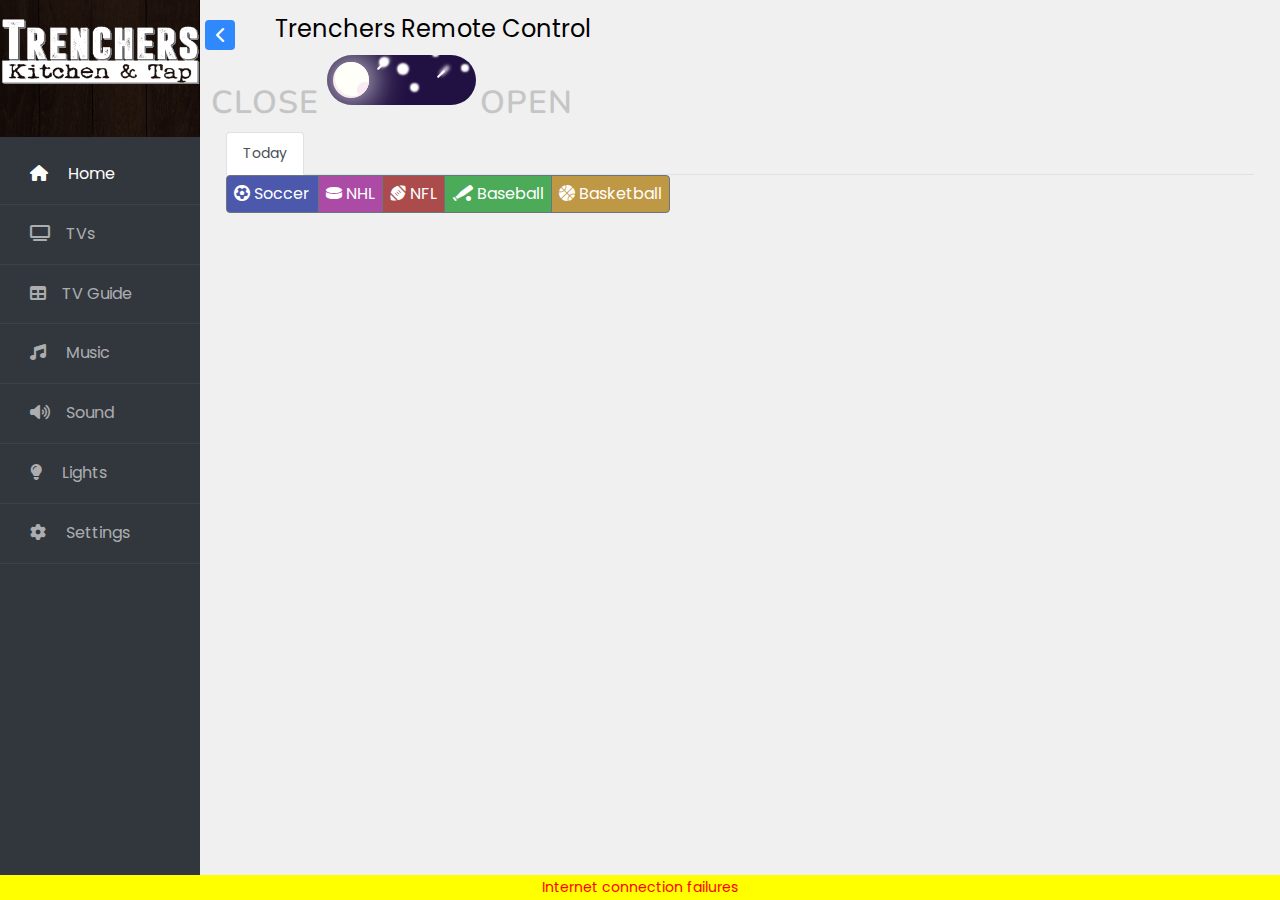
<file: index.html>
<!doctype html>
<html lang="en">
  <head>
  	<title>Trenchers Management</title>
    <meta charset="utf-8">
    <meta name="viewport" content="width=device-width, initial-scale=1, shrink-to-fit=no">
	<meta http-equiv="Cache-Control" content="no-cache, no-store, must-revalidate">
	<meta http-equiv="Pragma" content="no-cache">
	<meta http-equiv="Expires" content="0">
    <script src="js/jquery-3.6.1.min.js"></script>
<link href="/css/bootstrap-toggle.min.css" rel="stylesheet">
<script src="/js/bootstrap-toggle.min.js"></script>
	  
	<link href="https://fonts.googleapis.com/css?family=Nunito:800i&display=swap" rel="stylesheet">
	<link href="https://fonts.googleapis.com/css?family=Poppins:300,400,500,600,700,800,900" rel="stylesheet">
	<link rel="stylesheet" href="css/slider.css">
	<link rel="stylesheet" href="css/onoff.css">
	
	<!--<link rel="stylesheet" href="https://stackpath.bootstrapcdn.com/font-awesome/4.7.0/css/font-awesome.min.css">-->
	    <link href="./fontawesome/css/fontawesome.css" rel="stylesheet">
  <link href="./fontawesome/css/brands.css" rel="stylesheet">
  <link href="./fontawesome/css/solid.css" rel="stylesheet">
	<link rel="stylesheet" href="css/style.css">
	  	<link rel="stylesheet" href="css/remote.css">
  </head>
  <body>
		
		<div class="wrapper d-flex align-items-stretch">
			<nav id="sidebar">
					<button type="button" id="sidebarCollapse" class="btn btn-primary">
						<i class="fa-solid fa-chevron-left" style="color: white;"></i>
			        </button>

	    	</nav>

        <!-- Page Content  -->
			<div id="content" class="mainview">
     
			</div>
		</div>

<!--------- MODAL --->
<div class="modal fade" id="modalGuide" tabindex="-1" role="dialog" aria-labelledby="exampleModalCenterTitle" aria-hidden="true">
  <div class="modal-dialog modal-dialog-centered" role="document">
    <div class="modal-content">
      <div class="modal-header">
        <h5 class="modal-title" id="guideModalTitle"></h5>
        <button type="button" class="close" data-dismiss="modal" aria-label="Close">
          <span aria-hidden="true">&times;</span>
        </button>
      </div>
      <div class="modal-body">
       <div class="container">
         <div class="row">
           <div class="col-sm">
             <img width=100px id="guideAlbum" onerror="this.onerror=null;this.src='https://www.directv.com/img/movies.jpg';"/>
           </div>
           <div class="col-sm">
             <span id="guideStartTime"></span>
             <span id="guideDuration"></span>
             <span id="guideChannel"></span>
             <span id="guideRepeat"></span>
             <input type="hidden" id="guideChannelNum"/>
           </div>
         </div>
         <div class="row">
          <div class="input" id="tvselector" style="text-align: center;">
              <button type="button" class="tv_button btn btn-outline-primary" data-toggle="button" autocomplete="off" id="tv1">TV1<span class="chtxt" id="tv1ch"></span></button>
              <button type="button" class="tv_button btn btn-outline-primary" data-toggle="button" autocomplete="off" id="tv2">TV2<span class="chtxt" id="tv2ch"></span></button>
              <button type="button" class="tv_button btn btn-outline-primary" data-toggle="button" autocomplete="off" id="tv3">TV3<span class="chtxt" id="tv3ch"></span></button>              
              <button type="button" class="tv_button btn btn-outline-primary" data-toggle="button" autocomplete="off"  id="tv4">TV4<span class="chtxt" id="tv4ch"></span></button>              
              <button type="button" class="tv_button btn btn-outline-primary" data-toggle="button" autocomplete="off"  id="tv5">TV5<span class="chtxt" id="tv5ch"></span></button>              
              <button type="button" class="tv_button btn btn-outline-primary" data-toggle="button" autocomplete="off"  id="tv6">TV6<span class="chtxt" id="tv6ch"></span></button>              
              <button type="button" class="tv_button btn btn-outline-primary" data-toggle="button" autocomplete="off"  id="tv7">TV7<span class="chtxt" id="tv7ch"></span></button>              
              <button type="button" class="tv_button btn btn-outline-primary" data-toggle="button" autocomplete="off" id="tv8">TV8<span class="chtxt" id="tv8ch"></span></button>
              <button type="button" class="tv_button btn btn-outline-primary" data-toggle="button" autocomplete="off" id="tv9">TV9<span class="chtxt" id="tv9ch"></span></button>
              <button type="button" class="tv_button btn btn-outline-primary" data-toggle="button" autocomplete="off" id="tv10">TV10<span class="chtxt" id="tv10ch"></span></button>
              <button type="button" class="tv_button btn btn-outline-primary" data-toggle="button" autocomplete="off"  id="tv12">TV12<span class="chtxt" id="tv12ch"></span></button>
			  <button type="button" class="tv_button btn btn-outline-primary" data-toggle="button" autocomplete="off"  id="tv13">TV13<span class="chtxt" id="tv13ch"></span></button>

            </div>
         </div>
       </div>
      </div>
      <div class="modal-footer">
        <button type="button" class="btn btn-secondary" data-dismiss="modal">Close</button>
        <button type="button" class="btn btn-primary" id="tuneGuide">Tune Now</button>
      </div>
    </div>
  </div>
</div>
  



	  





	  
	<div class="internetFailures" id="internetFailures">Internet connection failures</div>
    <script src="js/popper.js"></script>
    <script src="js/bootstrap.min.js"></script>
	<script type="text/javascript" src="js/underscore-1.2.2.js"></script>
	  <script type="text/javascript" src="js/dtv.remote.api.js"></script>
	  <script type="text/javascript" src="js/dtv.remote.api.example.js"></script>
	  <script type="text/javascript" src="js/slider.js"></script>
  </body>
</html>
</file>
<file: css/slider.css>
/*! =======================================================
                      VERSION  11.0.2              
========================================================= */
/*! =========================================================
 * bootstrap-slider.js
 *
 * Maintainers:
 *		Kyle Kemp
 *			- Twitter: @seiyria
 *			- Github:  seiyria
 *		Rohit Kalkur
 *			- Twitter: @Rovolutionary
 *			- Github:  rovolution
 *
 * =========================================================
 *
 * bootstrap-slider is released under the MIT License
 * Copyright (c) 2019 Kyle Kemp, Rohit Kalkur, and contributors
 * 
 * Permission is hereby granted, free of charge, to any person
 * obtaining a copy of this software and associated documentation
 * files (the "Software"), to deal in the Software without
 * restriction, including without limitation the rights to use,
 * copy, modify, merge, publish, distribute, sublicense, and/or sell
 * copies of the Software, and to permit persons to whom the
 * Software is furnished to do so, subject to the following
 * conditions:
 * 
 * The above copyright notice and this permission notice shall be
 * included in all copies or substantial portions of the Software.
 * 
 * THE SOFTWARE IS PROVIDED "AS IS", WITHOUT WARRANTY OF ANY KIND,
 * EXPRESS OR IMPLIED, INCLUDING BUT NOT LIMITED TO THE WARRANTIES
 * OF MERCHANTABILITY, FITNESS FOR A PARTICULAR PURPOSE AND
 * NONINFRINGEMENT. IN NO EVENT SHALL THE AUTHORS OR COPYRIGHT
 * HOLDERS BE LIABLE FOR ANY CLAIM, DAMAGES OR OTHER LIABILITY,
 * WHETHER IN AN ACTION OF CONTRACT, TORT OR OTHERWISE, ARISING
 * FROM, OUT OF OR IN CONNECTION WITH THE SOFTWARE OR THE USE OR
 * OTHER DEALINGS IN THE SOFTWARE.
 *
 * ========================================================= */.slider{display:inline-block;vertical-align:middle;position:relative}.slider.slider-horizontal{width:210px;height:20px}.slider.slider-horizontal .slider-track{height:10px;width:100%;margin-top:-5px;top:50%;left:0}.slider.slider-horizontal .slider-selection,.slider.slider-horizontal .slider-track-low,.slider.slider-horizontal .slider-track-high{height:100%;top:0;bottom:0}.slider.slider-horizontal .slider-tick,.slider.slider-horizontal .slider-handle{margin-left:-10px}.slider.slider-horizontal .slider-tick.triangle,.slider.slider-horizontal .slider-handle.triangle{position:relative;top:50%;transform:translateY(-50%);border-width:0 10px 10px 10px;width:0;height:0;border-bottom-color:#036fa5;margin-top:0}.slider.slider-horizontal .slider-tick-container{white-space:nowrap;position:absolute;top:0;left:0;width:100%}.slider.slider-horizontal .slider-tick-label-container{white-space:nowrap;margin-top:20px}.slider.slider-horizontal .slider-tick-label-container .slider-tick-label{display:inline-block;text-align:center}.slider.slider-horizontal.slider-rtl .slider-track{left:initial;right:0}.slider.slider-horizontal.slider-rtl .slider-tick,.slider.slider-horizontal.slider-rtl .slider-handle{margin-left:initial;margin-right:-10px}.slider.slider-horizontal.slider-rtl .slider-tick-container{left:initial;right:0}.slider.slider-vertical{height:210px;width:20px}.slider.slider-vertical .slider-track{width:10px;height:100%;left:25%;top:0}.slider.slider-vertical .slider-selection{width:100%;left:0;top:0;bottom:0}.slider.slider-vertical .slider-track-low,.slider.slider-vertical .slider-track-high{width:100%;left:0;right:0}.slider.slider-vertical .slider-tick,.slider.slider-vertical .slider-handle{margin-top:-10px}.slider.slider-vertical .slider-tick.triangle,.slider.slider-vertical .slider-handle.triangle{border-width:10px 0 10px 10px;width:1px;height:1px;border-left-color:#036fa5;margin-left:0}.slider.slider-vertical .slider-tick-label-container{white-space:nowrap}.slider.slider-vertical .slider-tick-label-container .slider-tick-label{padding-left:4px}.slider.slider-vertical.slider-rtl .slider-track{left:initial;right:25%}.slider.slider-vertical.slider-rtl .slider-selection{left:initial;right:0}.slider.slider-vertical.slider-rtl .slider-tick.triangle,.slider.slider-vertical.slider-rtl .slider-handle.triangle{border-width:10px 10px 10px 0}.slider.slider-vertical.slider-rtl .slider-tick-label-container .slider-tick-label{padding-left:initial;padding-right:4px}.slider.slider-disabled .slider-handle{background-color:#cfcfcf;background-image:-moz-linear-gradient(top, #DFDFDF, #BEBEBE);background-image:-webkit-gradient(linear, 0 0, 0 100%, from(#DFDFDF), to(#BEBEBE));background-image:-webkit-linear-gradient(top, #DFDFDF, #BEBEBE);background-image:-o-linear-gradient(top, #DFDFDF, #BEBEBE);background-image:linear-gradient(to bottom, #DFDFDF, #BEBEBE);background-repeat:repeat-x;filter:progid:DXImageTransform.Microsoft.gradient(startColorstr='#DFDFDF', endColorstr='#BEBEBE',GradientType=0)}.slider.slider-disabled .slider-track{background-color:#e7e7e7;background-image:-moz-linear-gradient(top, #E5E5E5, #E9E9E9);background-image:-webkit-gradient(linear, 0 0, 0 100%, from(#E5E5E5), to(#E9E9E9));background-image:-webkit-linear-gradient(top, #E5E5E5, #E9E9E9);background-image:-o-linear-gradient(top, #E5E5E5, #E9E9E9);background-image:linear-gradient(to bottom, #E5E5E5, #E9E9E9);background-repeat:repeat-x;filter:progid:DXImageTransform.Microsoft.gradient(startColorstr='#E5E5E5', endColorstr='#E9E9E9',GradientType=0);cursor:not-allowed}.slider input{display:none}.slider .tooltip-inner{white-space:nowrap;max-width:none}.slider .bs-tooltip-top .tooltip-inner,.slider .bs-tooltip-bottom .tooltip-inner{position:relative;left:-50%}.slider.bs-tooltip-left .tooltip-inner,.slider.bs-tooltip-right .tooltip-inner{position:relative;top:-100%}.slider .tooltip{pointer-events:none}.slider .tooltip.bs-tooltip-top .arrow,.slider .tooltip.bs-tooltip-bottom .arrow{left:-.4rem}.slider .tooltip.bs-tooltip-top{margin-top:-44px}.slider .tooltip.bs-tooltip-bottom{margin-top:2px}.slider .tooltip.bs-tooltip-left,.slider .tooltip.bs-tooltip-right{margin-top:-14px}.slider .tooltip.bs-tooltip-left .arrow,.slider .tooltip.bs-tooltip-right .arrow{top:8px}.slider .hide{display:none}.slider-track{background-color:#f7f7f7;background-image:-moz-linear-gradient(top, #f5f5f5, #F9F9F9);background-image:-webkit-gradient(linear, 0 0, 0 100%, from(#f5f5f5), to(#F9F9F9));background-image:-webkit-linear-gradient(top, #f5f5f5, #F9F9F9);background-image:-o-linear-gradient(top, #f5f5f5, #F9F9F9);background-image:linear-gradient(to bottom, #f5f5f5, #F9F9F9);background-repeat:repeat-x;filter:progid:DXImageTransform.Microsoft.gradient(startColorstr='#f5f5f5', endColorstr='#F9F9F9',GradientType=0);-webkit-box-shadow:inset 0 1px 2px rgba(0,0,0,0.1);-moz-box-shadow:inset 0 1px 2px rgba(0,0,0,0.1);box-shadow:inset 0 1px 2px rgba(0,0,0,0.1);-webkit-border-radius:4px;-moz-border-radius:4px;border-radius:4px;position:absolute;cursor:pointer}.slider-selection{background-color:#f7f7f7;background-image:-moz-linear-gradient(top, #F9F9F9, #f5f5f5);background-image:-webkit-gradient(linear, 0 0, 0 100%, from(#F9F9F9), to(#f5f5f5));background-image:-webkit-linear-gradient(top, #F9F9F9, #f5f5f5);background-image:-o-linear-gradient(top, #F9F9F9, #f5f5f5);background-image:linear-gradient(to bottom, #F9F9F9, #f5f5f5);background-repeat:repeat-x;filter:progid:DXImageTransform.Microsoft.gradient(startColorstr='#F9F9F9', endColorstr='#f5f5f5',GradientType=0);-webkit-box-shadow:inset 0 -1px 0 rgba(0,0,0,0.15);-moz-box-shadow:inset 0 -1px 0 rgba(0,0,0,0.15);box-shadow:inset 0 -1px 0 rgba(0,0,0,0.15);-webkit-box-sizing:border-box;-moz-box-sizing:border-box;box-sizing:border-box;-webkit-border-radius:4px;-moz-border-radius:4px;border-radius:4px;position:absolute}.slider-selection.tick-slider-selection{background-color:#46c1fe;background-image:-moz-linear-gradient(top, #52c5ff, #3abcfd);background-image:-webkit-gradient(linear, 0 0, 0 100%, from(#52c5ff), to(#3abcfd));background-image:-webkit-linear-gradient(top, #52c5ff, #3abcfd);background-image:-o-linear-gradient(top, #52c5ff, #3abcfd);background-image:linear-gradient(to bottom, #52c5ff, #3abcfd);background-repeat:repeat-x;filter:progid:DXImageTransform.Microsoft.gradient(startColorstr='#52c5ff', endColorstr='#3abcfd',GradientType=0)}.slider-track-low,.slider-track-high{-webkit-box-sizing:border-box;-moz-box-sizing:border-box;box-sizing:border-box;-webkit-border-radius:4px;-moz-border-radius:4px;border-radius:4px;position:absolute;background:transparent}.slider-handle{background-color:#0478b2;background-image:-moz-linear-gradient(top, #0480BE, #036fa5);background-image:-webkit-gradient(linear, 0 0, 0 100%, from(#0480BE), to(#036fa5));background-image:-webkit-linear-gradient(top, #0480BE, #036fa5);background-image:-o-linear-gradient(top, #0480BE, #036fa5);background-image:linear-gradient(to bottom, #0480BE, #036fa5);background-repeat:repeat-x;filter:progid:DXImageTransform.Microsoft.gradient(startColorstr='#0480BE', endColorstr='#036fa5',GradientType=0);-webkit-box-shadow:inset 0 1px 0 rgba(255,255,255,0.2),0 1px 2px rgba(0,0,0,0.05);-moz-box-shadow:inset 0 1px 0 rgba(255,255,255,0.2),0 1px 2px rgba(0,0,0,0.05);box-shadow:inset 0 1px 0 rgba(255,255,255,0.2),0 1px 2px rgba(0,0,0,0.05);position:absolute;top:0;width:20px;height:20px;background-color:#0480BE;border:0px solid transparent}.slider-handle:hover{cursor:pointer}.slider-handle.round{-webkit-border-radius:20px;-moz-border-radius:20px;border-radius:20px}.slider-handle.triangle{background:transparent none}.slider-handle.custom{background:transparent none}.slider-handle.custom::before{line-height:20px;font-size:20px;content:'\2605';color:#726204}.slider-tick{background-color:#f7f7f7;background-image:-moz-linear-gradient(top, #f5f5f5, #F9F9F9);background-image:-webkit-gradient(linear, 0 0, 0 100%, from(#f5f5f5), to(#F9F9F9));background-image:-webkit-linear-gradient(top, #f5f5f5, #F9F9F9);background-image:-o-linear-gradient(top, #f5f5f5, #F9F9F9);background-image:linear-gradient(to bottom, #f5f5f5, #F9F9F9);background-repeat:repeat-x;filter:progid:DXImageTransform.Microsoft.gradient(startColorstr='#f5f5f5', endColorstr='#F9F9F9',GradientType=0);-webkit-box-shadow:inset 0 -1px 0 rgba(0,0,0,0.15);-moz-box-shadow:inset 0 -1px 0 rgba(0,0,0,0.15);box-shadow:inset 0 -1px 0 rgba(0,0,0,0.15);-webkit-box-sizing:border-box;-moz-box-sizing:border-box;box-sizing:border-box;position:absolute;cursor:pointer;width:20px;height:20px;filter:none;opacity:0.8;border:0px solid transparent}.slider-tick.round{border-radius:50%}.slider-tick.triangle{background:transparent none}.slider-tick.custom{background:transparent none}.slider-tick.custom::before{line-height:20px;font-size:20px;content:'\2605';color:#726204}.slider-tick.in-selection{background-color:#46c1fe;background-image:-moz-linear-gradient(top, #52c5ff, #3abcfd);background-image:-webkit-gradient(linear, 0 0, 0 100%, from(#52c5ff), to(#3abcfd));background-image:-webkit-linear-gradient(top, #52c5ff, #3abcfd);background-image:-o-linear-gradient(top, #52c5ff, #3abcfd);background-image:linear-gradient(to bottom, #52c5ff, #3abcfd);background-repeat:repeat-x;filter:progid:DXImageTransform.Microsoft.gradient(startColorstr='#52c5ff', endColorstr='#3abcfd',GradientType=0);opacity:1}

/*# sourceMappingURL=bootstrap-slider.min.css.map */
</file>
<file: css/onoff.css>
@import url('https://fonts.googleapis.com/css?family=Nunito:800i&display=swap');



.wrapper_onoff {
      /* box-sizing: inherit; */
      /* position: relative; */
      font-family: 'Nunito', sans-serif;
      /* top: 50%; */
      /* left: 50%; */
      display: block;
      /* transform: translate(-50%, -50%); */
}

#hide-checkbox {
  opacity: 0;
  height: 0;
  width: 0;
}

.toggle_onoff {
  position: relative;
  cursor: pointer;
  display: inline-block;
  width: 149px;
  height: 50px;
  background: #211042;
  border-radius: 50px;
  transition: 500ms;
  overflow: hidden;
}

.toggle-button_onoff {
  position: absolute;
  display: inline-block;
  top: 7px;
  left: 6px;
  width: 36px;
  height: 36px;
  border-radius: 50%;
  background: #FAEAF1;
  overflow: hidden;
  box-shadow: 0 0 35px 4px rgba(255, 255, 255);
  transition: all 500ms ease-out;
}

.crater {
  position: absolute;
  display: inline-block;
  background: #FAEAF1;
  border-radius: 50%;
  transition: 500ms;
}

.crater-1 {
  background: #FFFFF9;
  width: 36px;
  height: 36px;
  left: 2px;
  bottom: 2px;
}

.crater-2 {
  width: 20px;
  height: 20px;
  top: 0px;
  left: 44px;
}

.crater-3 {
  width: 16px;
  height: 16px;
  top: 20px;
  right: -4px;
}

.crater-4 {
  width: 10px;
  height: 10px;
  top: 24px;
  left: 30px;
}

.crater-5 {
  width: 15px;
  height: 15px;
  top: 40px;
  left: 48px;
}

.crater-6 {
  width: 10px;
  height: 10px;
  top: 48px;
  left: 20px;
}

.crater-7 {
  width: 12px;
  height: 12px;
  bottom: 5px;
  left: 35px;
}

.star {
  position: absolute;
  display: inline-block;
  border-radius: 50%;
  background: #FFF;
  box-shadow: 1px 0 2px 2px rgba(255, 255, 255);
}

.star-1 {
  width: 6px;
  height: 6px;
  right: 90px;
  bottom: 40px;
}

.star-2 {
  width: 8px;
  height: 8px;
  right: 70px;
  top: 10px;
}

.star-3 {
  width: 5px;
  height: 5px;
  right: 60px;
  bottom: 15px;
}

.star-4 {
  width: 3px;
  height: 3px;
  right: 40px;
  bottom: 50px;
}

.star-5 {
  width: 4px;
  height: 4px;
  right: 10px;
  bottom: 35px;
}

.star-6, .star-7, .star-8 {
  width: 10px;
  height: 2px;
  border-radius: 2px;
  transform: rotate(-45deg);
  box-shadow: 5px 0px 4px 1px #FFF;
  animation-name: travel;
  animation-duration: 1.5s;
  animation-timing-function: ease-out;
  animation-iteration-count: infinite;
}

.star-6 {
  right: 30px;
  bottom: 30px;
  animation-delay: -2s;
}

.star-7 {
  right: 50px;
  bottom: 60px;
}

.star-8 {
  right: 90px;
  top: 10px;
  animation-delay: -4s;
}

@keyframes travel {
  0% {
    transform: rotate(-45deg) translateX(70px);
  }

  50% {
    transform: rotate(-45deg) translateX(-20px);
    box-shadow: 5px 0px 6px 1px #FFF;
  }

  100% {
    transform: rotate(-45deg) translateX(-30px);
    width: 2px;
    height: 2px;
    opacity: 0;
    box-shadow: none;
  }
}

#hide-checkbox:checked + .toggle_onoff {
  background: #24D7F7;
}

#hide-checkbox:checked + .toggle_onoff .toggle-button_onoff {
  background: #F7FFFF;
  transform: translateX(102px);
  box-shadow: 0 0 35px 5px rgba(255, 255, 255);
}

#hide-checkbox:checked + .toggle_onoff .toggle-button_onoff .crater {
  transform: rotate(-45deg) translateX(70px);
}

#hide-checkbox:checked + .toggle_onoff .star {
  animation: move 2s infinite;
  transform: none;
  box-shadow: none;
}

#hide-checkbox:checked + .toggle_onoff .star-1 {
  width: 40px;
  height: 10px;
  border-radius: 10px;
  background: #FFF;
  left: 20px;
  top: 25px;
  box-shadow: none;
}

#hide-checkbox:checked + .toggle_onoff .star-2 {
  width: 12px;
  height: 12px;
  background: #FFF;
  left: 26px;
  top: 23px;
  box-shadow: -1px 0 2px 0 rgba(0, 0 , 0, 0.1);
}

#hide-checkbox:checked + .toggle_onoff .star-3 {
  width: 16px;
  height: 16px;
  background: #FFF;
  left: 35px;
  top: 19px;
  box-shadow: -1px 0 2px 0 rgba(0, 0 , 0, 0.1);
}

#hide-checkbox:checked + .toggle_onoff .star-4 {
  width: 14px;
  height: 14px;
  background: #FFF;
  left: 46px;
  top: 21px;
  box-shadow: -1px 0 2px 0 rgba(0, 0 , 0, 0.1);
}

#hide-checkbox:checked + .toggle_onoff .star-5 {
  width: 60px;
  height: 15px;
  border-radius: 15px;
  background: #FFF;
  left: 30px;
  bottom: 20px;
  box-shadow: none;
}

#hide-checkbox:checked + .toggle_onoff .star-6 {
  width: 18px;
  height: 18px;
  background: #FFF;
  border-radius: 50%;
  left: 38px;
  bottom: 20px;
  box-shadow: -1px 0 2px 0 rgba(0, 0 , 0, 0.1);
}

#hide-checkbox:checked + .toggle_onoff .star-7 {
  width: 24px;
  height: 24px;
  background: #FFF;
  border-radius: 50%;
  left: 52px;
  bottom: 20px;
  box-shadow: -1px 0 2px 0 rgba(0, 0 , 0, 0.1);
}

#hide-checkbox:checked + .toggle_onoff .star-8 {
  width: 21px;
  height: 21px;
  background: #FFF;
  border-radius: 50%;
  left: 70px;
  top: 59px;
  box-shadow: -1px 0 2px 0 rgba(0, 0 , 0, 0.1);
}

@keyframes move {
  0% {
    transform: none;
  }
  
  25% {
    transform: translateX(2px);
  }
  
  100% {
    transform: translateX(-2px);
  }
}

.p_onoff {
  text-align: center;
  letter-spacing: 15px;
  background: #34495e;
  color: #FFF;
}

.p_onoff.morning {
  background: #299e15;
}
.onoff{
  font-size: 2rem;
  font-weight: 600;
  text-transform: uppercase;
  letter-spacing: 1px;
  transition: opacity 0.25s;
  color: #c5c5c5;
  left: -5rem;
}
.onoff_selected{
  color: #454343;
}
</file>
<file: css/remote.css>
.channelNumbersDiv{
    width:100%;
    height:100%;
    background: #000000b5;
    position: absolute;
    display: none;
    font-size: 70px;
    color: white;
    text-align: center;
}
.num{
    
}
.chtxt{
    font-size: xx-small;
    display:block;
}
.mixer th{
    width:100px;
}
.volumeSlider {
	width: 200px;
	display: inline;
}

.menu{
    
}
.tv_button{
    width: 50px;
    padding: 0.275rem
rem
 0.65rem important!;
}
.channels_row{
    padding: 0px 0px 0px 0px;
}
.channel{
    width: 80px;
    border: 1px;
}
.horizontal-scrollable > .row {
    overflow-x: auto;
    white-space: nowrap;
    background-color: #c2dcfa;
}
  
.horizontal-scrollable > .row > .col-xs-4 {
    display: inline-block;
    float: none;
}
/* Decorations */
  
.col-xs-4 {
    color: white;
    font-size: 24px;
    /* padding-bottom: 20px; */
    /* padding-top: 18px; */
}
.tvError{
    background-color:red;
}
.remoteButton{
    /* display: inline-block; */
    padding: 4px 10px 4px;
    font-size: 13px;
    line-height: 50px;
    color: #333333;
    text-align: center;
    text-shadow: 0 1px 1px rgb(255 255 255 / 75%);
    background-color: #fafafa;
    background-image: -webkit-gradient(linear, 0 0, 0 100%, from(#ffffff), color-stop(25%, #ffffff), to(#e6e6e6));
    background-image: -webkit-linear-gradient(#ffffff, #ffffff 25%, #e6e6e6);
    background-image: -moz-linear-gradient(top, #ffffff, #ffffff 25%, #e6e6e6);
    background-image: -ms-linear-gradient(#ffffff, #ffffff 25%, #e6e6e6);
    background-image: -o-linear-gradient(#ffffff, #ffffff 25%, #e6e6e6);
    background-image: linear-gradient(#ffffff, #ffffff 25%, #e6e6e6);
    background-repeat: no-repeat;
    filter: progid:DXImageTransform.Microsoft.gradient(startColorstr='#ffffff', endColorstr='#e6e6e6', GradientType=0);
    border: 1px solid #ccc;
    border-bottom-color: #bbb;
    -webkit-border-radius: 4px;
    -moz-border-radius: 4px;
    border-radius: 10px;
    -webkit-box-shadow: inset 0 1px 0 rgb(255 255 255 / 20%), 0 1px 2px rgb(0 0 0 / 5%);
    -moz-box-shadow: inset 0 1px 0 rgba(255, 255, 255, 0.2), 0 1px 2px rgba(0, 0, 0, 0.05);
    box-shadow: inset 0 1px 0 rgb(255 255 255 / 20%), 0 1px 2px rgb(0 0 0 / 5%);
    cursor: pointer;
    *
    margin-left: .3em;
    }

.nonum{
    height: 30px;
    line-height: 20px;
    border-radius: 10px;
}
.btnJoy{

}
.volumeButton{
    /* display: inline-block; */
    padding: 4px 10px 4px;
    font-size: 30px;
    line-height: 50px;
    color: #333333;
    text-align: center;
    text-shadow: 0 1px 1px rgb(255 255 255 / 75%);
    background-color: #fafafa;
    background-image: -webkit-gradient(linear, 0 0, 0 100%, from(#ffffff), color-stop(25%, #ffffff), to(#e6e6e6));
    background-image: -webkit-linear-gradient(#ffffff, #ffffff 25%, #e6e6e6);
    background-image: -moz-linear-gradient(top, #ffffff, #ffffff 25%, #e6e6e6);
    background-image: -ms-linear-gradient(#ffffff, #ffffff 25%, #e6e6e6);
    background-image: -o-linear-gradient(#ffffff, #ffffff 25%, #e6e6e6);
    background-image: linear-gradient(#ffffff, #ffffff 25%, #e6e6e6);
    background-repeat: no-repeat;
    filter: progid:DXImageTransform.Microsoft.gradient(startColorstr='#ffffff', endColorstr='#e6e6e6', GradientType=0);
    border: 1px solid #ccc;
    border-bottom-color: #bbb;
    -webkit-border-radius: 4px;
    -moz-border-radius: 4px;
    border-radius: 10px;
    -webkit-box-shadow: inset 0 1px 0 rgb(255 255 255 / 20%), 0 1px 2px rgb(0 0 0 / 5%);
    -moz-box-shadow: inset 0 1px 0 rgba(255, 255, 255, 0.2), 0 1px 2px rgba(0, 0, 0, 0.05);
    box-shadow: inset 0 1px 0 rgb(255 255 255 / 20%), 0 1px 2px rgb(0 0 0 / 5%);
    cursor: pointer;
    *
    margin-left: .3em;
    }
</file>
<file: fontawesome/css/brands.css>
/*!
 * Font Awesome Free 6.2.0 by @fontawesome - https://fontawesome.com
 * License - https://fontawesome.com/license/free (Icons: CC BY 4.0, Fonts: SIL OFL 1.1, Code: MIT License)
 * Copyright 2022 Fonticons, Inc.
 */
:root, :host {
  --fa-style-family-brands: 'Font Awesome 6 Brands';
  --fa-font-brands: normal 400 1em/1 'Font Awesome 6 Brands'; }

@font-face {
  font-family: 'Font Awesome 6 Brands';
  font-style: normal;
  font-weight: 400;
  font-display: block;
  src: url("../webfonts/fa-brands-400.woff2") format("woff2"), url("../webfonts/fa-brands-400.ttf") format("truetype"); }

.fab,
.fa-brands {
  font-weight: 400; }

.fa-monero:before {
  content: "\f3d0"; }

.fa-hooli:before {
  content: "\f427"; }

.fa-yelp:before {
  content: "\f1e9"; }

.fa-cc-visa:before {
  content: "\f1f0"; }

.fa-lastfm:before {
  content: "\f202"; }

.fa-shopware:before {
  content: "\f5b5"; }

.fa-creative-commons-nc:before {
  content: "\f4e8"; }

.fa-aws:before {
  content: "\f375"; }

.fa-redhat:before {
  content: "\f7bc"; }

.fa-yoast:before {
  content: "\f2b1"; }

.fa-cloudflare:before {
  content: "\e07d"; }

.fa-ups:before {
  content: "\f7e0"; }

.fa-wpexplorer:before {
  content: "\f2de"; }

.fa-dyalog:before {
  content: "\f399"; }

.fa-bity:before {
  content: "\f37a"; }

.fa-stackpath:before {
  content: "\f842"; }

.fa-buysellads:before {
  content: "\f20d"; }

.fa-first-order:before {
  content: "\f2b0"; }

.fa-modx:before {
  content: "\f285"; }

.fa-guilded:before {
  content: "\e07e"; }

.fa-vnv:before {
  content: "\f40b"; }

.fa-square-js:before {
  content: "\f3b9"; }

.fa-js-square:before {
  content: "\f3b9"; }

.fa-microsoft:before {
  content: "\f3ca"; }

.fa-qq:before {
  content: "\f1d6"; }

.fa-orcid:before {
  content: "\f8d2"; }

.fa-java:before {
  content: "\f4e4"; }

.fa-invision:before {
  content: "\f7b0"; }

.fa-creative-commons-pd-alt:before {
  content: "\f4ed"; }

.fa-centercode:before {
  content: "\f380"; }

.fa-glide-g:before {
  content: "\f2a6"; }

.fa-drupal:before {
  content: "\f1a9"; }

.fa-hire-a-helper:before {
  content: "\f3b0"; }

.fa-creative-commons-by:before {
  content: "\f4e7"; }

.fa-unity:before {
  content: "\e049"; }

.fa-whmcs:before {
  content: "\f40d"; }

.fa-rocketchat:before {
  content: "\f3e8"; }

.fa-vk:before {
  content: "\f189"; }

.fa-untappd:before {
  content: "\f405"; }

.fa-mailchimp:before {
  content: "\f59e"; }

.fa-css3-alt:before {
  content: "\f38b"; }

.fa-square-reddit:before {
  content: "\f1a2"; }

.fa-reddit-square:before {
  content: "\f1a2"; }

.fa-vimeo-v:before {
  content: "\f27d"; }

.fa-contao:before {
  content: "\f26d"; }

.fa-square-font-awesome:before {
  content: "\e5ad"; }

.fa-deskpro:before {
  content: "\f38f"; }

.fa-sistrix:before {
  content: "\f3ee"; }

.fa-square-instagram:before {
  content: "\e055"; }

.fa-instagram-square:before {
  content: "\e055"; }

.fa-battle-net:before {
  content: "\f835"; }

.fa-the-red-yeti:before {
  content: "\f69d"; }

.fa-square-hacker-news:before {
  content: "\f3af"; }

.fa-hacker-news-square:before {
  content: "\f3af"; }

.fa-edge:before {
  content: "\f282"; }

.fa-napster:before {
  content: "\f3d2"; }

.fa-square-snapchat:before {
  content: "\f2ad"; }

.fa-snapchat-square:before {
  content: "\f2ad"; }

.fa-google-plus-g:before {
  content: "\f0d5"; }

.fa-artstation:before {
  content: "\f77a"; }

.fa-markdown:before {
  content: "\f60f"; }

.fa-sourcetree:before {
  content: "\f7d3"; }

.fa-google-plus:before {
  content: "\f2b3"; }

.fa-diaspora:before {
  content: "\f791"; }

.fa-foursquare:before {
  content: "\f180"; }

.fa-stack-overflow:before {
  content: "\f16c"; }

.fa-github-alt:before {
  content: "\f113"; }

.fa-phoenix-squadron:before {
  content: "\f511"; }

.fa-pagelines:before {
  content: "\f18c"; }

.fa-algolia:before {
  content: "\f36c"; }

.fa-red-river:before {
  content: "\f3e3"; }

.fa-creative-commons-sa:before {
  content: "\f4ef"; }

.fa-safari:before {
  content: "\f267"; }

.fa-google:before {
  content: "\f1a0"; }

.fa-square-font-awesome-stroke:before {
  content: "\f35c"; }

.fa-font-awesome-alt:before {
  content: "\f35c"; }

.fa-atlassian:before {
  content: "\f77b"; }

.fa-linkedin-in:before {
  content: "\f0e1"; }

.fa-digital-ocean:before {
  content: "\f391"; }

.fa-nimblr:before {
  content: "\f5a8"; }

.fa-chromecast:before {
  content: "\f838"; }

.fa-evernote:before {
  content: "\f839"; }

.fa-hacker-news:before {
  content: "\f1d4"; }

.fa-creative-commons-sampling:before {
  content: "\f4f0"; }

.fa-adversal:before {
  content: "\f36a"; }

.fa-creative-commons:before {
  content: "\f25e"; }

.fa-watchman-monitoring:before {
  content: "\e087"; }

.fa-fonticons:before {
  content: "\f280"; }

.fa-weixin:before {
  content: "\f1d7"; }

.fa-shirtsinbulk:before {
  content: "\f214"; }

.fa-codepen:before {
  content: "\f1cb"; }

.fa-git-alt:before {
  content: "\f841"; }

.fa-lyft:before {
  content: "\f3c3"; }

.fa-rev:before {
  content: "\f5b2"; }

.fa-windows:before {
  content: "\f17a"; }

.fa-wizards-of-the-coast:before {
  content: "\f730"; }

.fa-square-viadeo:before {
  content: "\f2aa"; }

.fa-viadeo-square:before {
  content: "\f2aa"; }

.fa-meetup:before {
  content: "\f2e0"; }

.fa-centos:before {
  content: "\f789"; }

.fa-adn:before {
  content: "\f170"; }

.fa-cloudsmith:before {
  content: "\f384"; }

.fa-pied-piper-alt:before {
  content: "\f1a8"; }

.fa-square-dribbble:before {
  content: "\f397"; }

.fa-dribbble-square:before {
  content: "\f397"; }

.fa-codiepie:before {
  content: "\f284"; }

.fa-node:before {
  content: "\f419"; }

.fa-mix:before {
  content: "\f3cb"; }

.fa-steam:before {
  content: "\f1b6"; }

.fa-cc-apple-pay:before {
  content: "\f416"; }

.fa-scribd:before {
  content: "\f28a"; }

.fa-openid:before {
  content: "\f19b"; }

.fa-instalod:before {
  content: "\e081"; }

.fa-expeditedssl:before {
  content: "\f23e"; }

.fa-sellcast:before {
  content: "\f2da"; }

.fa-square-twitter:before {
  content: "\f081"; }

.fa-twitter-square:before {
  content: "\f081"; }

.fa-r-project:before {
  content: "\f4f7"; }

.fa-delicious:before {
  content: "\f1a5"; }

.fa-freebsd:before {
  content: "\f3a4"; }

.fa-vuejs:before {
  content: "\f41f"; }

.fa-accusoft:before {
  content: "\f369"; }

.fa-ioxhost:before {
  content: "\f208"; }

.fa-fonticons-fi:before {
  content: "\f3a2"; }

.fa-app-store:before {
  content: "\f36f"; }

.fa-cc-mastercard:before {
  content: "\f1f1"; }

.fa-itunes-note:before {
  content: "\f3b5"; }

.fa-golang:before {
  content: "\e40f"; }

.fa-kickstarter:before {
  content: "\f3bb"; }

.fa-grav:before {
  content: "\f2d6"; }

.fa-weibo:before {
  content: "\f18a"; }

.fa-uncharted:before {
  content: "\e084"; }

.fa-firstdraft:before {
  content: "\f3a1"; }

.fa-square-youtube:before {
  content: "\f431"; }

.fa-youtube-square:before {
  content: "\f431"; }

.fa-wikipedia-w:before {
  content: "\f266"; }

.fa-wpressr:before {
  content: "\f3e4"; }

.fa-rendact:before {
  content: "\f3e4"; }

.fa-angellist:before {
  content: "\f209"; }

.fa-galactic-republic:before {
  content: "\f50c"; }

.fa-nfc-directional:before {
  content: "\e530"; }

.fa-skype:before {
  content: "\f17e"; }

.fa-joget:before {
  content: "\f3b7"; }

.fa-fedora:before {
  content: "\f798"; }

.fa-stripe-s:before {
  content: "\f42a"; }

.fa-meta:before {
  content: "\e49b"; }

.fa-laravel:before {
  content: "\f3bd"; }

.fa-hotjar:before {
  content: "\f3b1"; }

.fa-bluetooth-b:before {
  content: "\f294"; }

.fa-sticker-mule:before {
  content: "\f3f7"; }

.fa-creative-commons-zero:before {
  content: "\f4f3"; }

.fa-hips:before {
  content: "\f452"; }

.fa-behance:before {
  content: "\f1b4"; }

.fa-reddit:before {
  content: "\f1a1"; }

.fa-discord:before {
  content: "\f392"; }

.fa-chrome:before {
  content: "\f268"; }

.fa-app-store-ios:before {
  content: "\f370"; }

.fa-cc-discover:before {
  content: "\f1f2"; }

.fa-wpbeginner:before {
  content: "\f297"; }

.fa-confluence:before {
  content: "\f78d"; }

.fa-mdb:before {
  content: "\f8ca"; }

.fa-dochub:before {
  content: "\f394"; }

.fa-accessible-icon:before {
  content: "\f368"; }

.fa-ebay:before {
  content: "\f4f4"; }

.fa-amazon:before {
  content: "\f270"; }

.fa-unsplash:before {
  content: "\e07c"; }

.fa-yarn:before {
  content: "\f7e3"; }

.fa-square-steam:before {
  content: "\f1b7"; }

.fa-steam-square:before {
  content: "\f1b7"; }

.fa-500px:before {
  content: "\f26e"; }

.fa-square-vimeo:before {
  content: "\f194"; }

.fa-vimeo-square:before {
  content: "\f194"; }

.fa-asymmetrik:before {
  content: "\f372"; }

.fa-font-awesome:before {
  content: "\f2b4"; }

.fa-font-awesome-flag:before {
  content: "\f2b4"; }

.fa-font-awesome-logo-full:before {
  content: "\f2b4"; }

.fa-gratipay:before {
  content: "\f184"; }

.fa-apple:before {
  content: "\f179"; }

.fa-hive:before {
  content: "\e07f"; }

.fa-gitkraken:before {
  content: "\f3a6"; }

.fa-keybase:before {
  content: "\f4f5"; }

.fa-apple-pay:before {
  content: "\f415"; }

.fa-padlet:before {
  content: "\e4a0"; }

.fa-amazon-pay:before {
  content: "\f42c"; }

.fa-square-github:before {
  content: "\f092"; }

.fa-github-square:before {
  content: "\f092"; }

.fa-stumbleupon:before {
  content: "\f1a4"; }

.fa-fedex:before {
  content: "\f797"; }

.fa-phoenix-framework:before {
  content: "\f3dc"; }

.fa-shopify:before {
  content: "\e057"; }

.fa-neos:before {
  content: "\f612"; }

.fa-hackerrank:before {
  content: "\f5f7"; }

.fa-researchgate:before {
  content: "\f4f8"; }

.fa-swift:before {
  content: "\f8e1"; }

.fa-angular:before {
  content: "\f420"; }

.fa-speakap:before {
  content: "\f3f3"; }

.fa-angrycreative:before {
  content: "\f36e"; }

.fa-y-combinator:before {
  content: "\f23b"; }

.fa-empire:before {
  content: "\f1d1"; }

.fa-envira:before {
  content: "\f299"; }

.fa-square-gitlab:before {
  content: "\e5ae"; }

.fa-gitlab-square:before {
  content: "\e5ae"; }

.fa-studiovinari:before {
  content: "\f3f8"; }

.fa-pied-piper:before {
  content: "\f2ae"; }

.fa-wordpress:before {
  content: "\f19a"; }

.fa-product-hunt:before {
  content: "\f288"; }

.fa-firefox:before {
  content: "\f269"; }

.fa-linode:before {
  content: "\f2b8"; }

.fa-goodreads:before {
  content: "\f3a8"; }

.fa-square-odnoklassniki:before {
  content: "\f264"; }

.fa-odnoklassniki-square:before {
  content: "\f264"; }

.fa-jsfiddle:before {
  content: "\f1cc"; }

.fa-sith:before {
  content: "\f512"; }

.fa-themeisle:before {
  content: "\f2b2"; }

.fa-page4:before {
  content: "\f3d7"; }

.fa-hashnode:before {
  content: "\e499"; }

.fa-react:before {
  content: "\f41b"; }

.fa-cc-paypal:before {
  content: "\f1f4"; }

.fa-squarespace:before {
  content: "\f5be"; }

.fa-cc-stripe:before {
  content: "\f1f5"; }

.fa-creative-commons-share:before {
  content: "\f4f2"; }

.fa-bitcoin:before {
  content: "\f379"; }

.fa-keycdn:before {
  content: "\f3ba"; }

.fa-opera:before {
  content: "\f26a"; }

.fa-itch-io:before {
  content: "\f83a"; }

.fa-umbraco:before {
  content: "\f8e8"; }

.fa-galactic-senate:before {
  content: "\f50d"; }

.fa-ubuntu:before {
  content: "\f7df"; }

.fa-draft2digital:before {
  content: "\f396"; }

.fa-stripe:before {
  content: "\f429"; }

.fa-houzz:before {
  content: "\f27c"; }

.fa-gg:before {
  content: "\f260"; }

.fa-dhl:before {
  content: "\f790"; }

.fa-square-pinterest:before {
  content: "\f0d3"; }

.fa-pinterest-square:before {
  content: "\f0d3"; }

.fa-xing:before {
  content: "\f168"; }

.fa-blackberry:before {
  content: "\f37b"; }

.fa-creative-commons-pd:before {
  content: "\f4ec"; }

.fa-playstation:before {
  content: "\f3df"; }

.fa-quinscape:before {
  content: "\f459"; }

.fa-less:before {
  content: "\f41d"; }

.fa-blogger-b:before {
  content: "\f37d"; }

.fa-opencart:before {
  content: "\f23d"; }

.fa-vine:before {
  content: "\f1ca"; }

.fa-paypal:before {
  content: "\f1ed"; }

.fa-gitlab:before {
  content: "\f296"; }

.fa-typo3:before {
  content: "\f42b"; }

.fa-reddit-alien:before {
  content: "\f281"; }

.fa-yahoo:before {
  content: "\f19e"; }

.fa-dailymotion:before {
  content: "\e052"; }

.fa-affiliatetheme:before {
  content: "\f36b"; }

.fa-pied-piper-pp:before {
  content: "\f1a7"; }

.fa-bootstrap:before {
  content: "\f836"; }

.fa-odnoklassniki:before {
  content: "\f263"; }

.fa-nfc-symbol:before {
  content: "\e531"; }

.fa-ethereum:before {
  content: "\f42e"; }

.fa-speaker-deck:before {
  content: "\f83c"; }

.fa-creative-commons-nc-eu:before {
  content: "\f4e9"; }

.fa-patreon:before {
  content: "\f3d9"; }

.fa-avianex:before {
  content: "\f374"; }

.fa-ello:before {
  content: "\f5f1"; }

.fa-gofore:before {
  content: "\f3a7"; }

.fa-bimobject:before {
  content: "\f378"; }

.fa-facebook-f:before {
  content: "\f39e"; }

.fa-square-google-plus:before {
  content: "\f0d4"; }

.fa-google-plus-square:before {
  content: "\f0d4"; }

.fa-mandalorian:before {
  content: "\f50f"; }

.fa-first-order-alt:before {
  content: "\f50a"; }

.fa-osi:before {
  content: "\f41a"; }

.fa-google-wallet:before {
  content: "\f1ee"; }

.fa-d-and-d-beyond:before {
  content: "\f6ca"; }

.fa-periscope:before {
  content: "\f3da"; }

.fa-fulcrum:before {
  content: "\f50b"; }

.fa-cloudscale:before {
  content: "\f383"; }

.fa-forumbee:before {
  content: "\f211"; }

.fa-mizuni:before {
  content: "\f3cc"; }

.fa-schlix:before {
  content: "\f3ea"; }

.fa-square-xing:before {
  content: "\f169"; }

.fa-xing-square:before {
  content: "\f169"; }

.fa-bandcamp:before {
  content: "\f2d5"; }

.fa-wpforms:before {
  content: "\f298"; }

.fa-cloudversify:before {
  content: "\f385"; }

.fa-usps:before {
  content: "\f7e1"; }

.fa-megaport:before {
  content: "\f5a3"; }

.fa-magento:before {
  content: "\f3c4"; }

.fa-spotify:before {
  content: "\f1bc"; }

.fa-optin-monster:before {
  content: "\f23c"; }

.fa-fly:before {
  content: "\f417"; }

.fa-aviato:before {
  content: "\f421"; }

.fa-itunes:before {
  content: "\f3b4"; }

.fa-cuttlefish:before {
  content: "\f38c"; }

.fa-blogger:before {
  content: "\f37c"; }

.fa-flickr:before {
  content: "\f16e"; }

.fa-viber:before {
  content: "\f409"; }

.fa-soundcloud:before {
  content: "\f1be"; }

.fa-digg:before {
  content: "\f1a6"; }

.fa-tencent-weibo:before {
  content: "\f1d5"; }

.fa-symfony:before {
  content: "\f83d"; }

.fa-maxcdn:before {
  content: "\f136"; }

.fa-etsy:before {
  content: "\f2d7"; }

.fa-facebook-messenger:before {
  content: "\f39f"; }

.fa-audible:before {
  content: "\f373"; }

.fa-think-peaks:before {
  content: "\f731"; }

.fa-bilibili:before {
  content: "\e3d9"; }

.fa-erlang:before {
  content: "\f39d"; }

.fa-cotton-bureau:before {
  content: "\f89e"; }

.fa-dashcube:before {
  content: "\f210"; }

.fa-42-group:before {
  content: "\e080"; }

.fa-innosoft:before {
  content: "\e080"; }

.fa-stack-exchange:before {
  content: "\f18d"; }

.fa-elementor:before {
  content: "\f430"; }

.fa-square-pied-piper:before {
  content: "\e01e"; }

.fa-pied-piper-square:before {
  content: "\e01e"; }

.fa-creative-commons-nd:before {
  content: "\f4eb"; }

.fa-palfed:before {
  content: "\f3d8"; }

.fa-superpowers:before {
  content: "\f2dd"; }

.fa-resolving:before {
  content: "\f3e7"; }

.fa-xbox:before {
  content: "\f412"; }

.fa-searchengin:before {
  content: "\f3eb"; }

.fa-tiktok:before {
  content: "\e07b"; }

.fa-square-facebook:before {
  content: "\f082"; }

.fa-facebook-square:before {
  content: "\f082"; }

.fa-renren:before {
  content: "\f18b"; }

.fa-linux:before {
  content: "\f17c"; }

.fa-glide:before {
  content: "\f2a5"; }

.fa-linkedin:before {
  content: "\f08c"; }

.fa-hubspot:before {
  content: "\f3b2"; }

.fa-deploydog:before {
  content: "\f38e"; }

.fa-twitch:before {
  content: "\f1e8"; }

.fa-ravelry:before {
  content: "\f2d9"; }

.fa-mixer:before {
  content: "\e056"; }

.fa-square-lastfm:before {
  content: "\f203"; }

.fa-lastfm-square:before {
  content: "\f203"; }

.fa-vimeo:before {
  content: "\f40a"; }

.fa-mendeley:before {
  content: "\f7b3"; }

.fa-uniregistry:before {
  content: "\f404"; }

.fa-figma:before {
  content: "\f799"; }

.fa-creative-commons-remix:before {
  content: "\f4ee"; }

.fa-cc-amazon-pay:before {
  content: "\f42d"; }

.fa-dropbox:before {
  content: "\f16b"; }

.fa-instagram:before {
  content: "\f16d"; }

.fa-cmplid:before {
  content: "\e360"; }

.fa-facebook:before {
  content: "\f09a"; }

.fa-gripfire:before {
  content: "\f3ac"; }

.fa-jedi-order:before {
  content: "\f50e"; }

.fa-uikit:before {
  content: "\f403"; }

.fa-fort-awesome-alt:before {
  content: "\f3a3"; }

.fa-phabricator:before {
  content: "\f3db"; }

.fa-ussunnah:before {
  content: "\f407"; }

.fa-earlybirds:before {
  content: "\f39a"; }

.fa-trade-federation:before {
  content: "\f513"; }

.fa-autoprefixer:before {
  content: "\f41c"; }

.fa-whatsapp:before {
  content: "\f232"; }

.fa-slideshare:before {
  content: "\f1e7"; }

.fa-google-play:before {
  content: "\f3ab"; }

.fa-viadeo:before {
  content: "\f2a9"; }

.fa-line:before {
  content: "\f3c0"; }

.fa-google-drive:before {
  content: "\f3aa"; }

.fa-servicestack:before {
  content: "\f3ec"; }

.fa-simplybuilt:before {
  content: "\f215"; }

.fa-bitbucket:before {
  content: "\f171"; }

.fa-imdb:before {
  content: "\f2d8"; }

.fa-deezer:before {
  content: "\e077"; }

.fa-raspberry-pi:before {
  content: "\f7bb"; }

.fa-jira:before {
  content: "\f7b1"; }

.fa-docker:before {
  content: "\f395"; }

.fa-screenpal:before {
  content: "\e570"; }

.fa-bluetooth:before {
  content: "\f293"; }

.fa-gitter:before {
  content: "\f426"; }

.fa-d-and-d:before {
  content: "\f38d"; }

.fa-microblog:before {
  content: "\e01a"; }

.fa-cc-diners-club:before {
  content: "\f24c"; }

.fa-gg-circle:before {
  content: "\f261"; }

.fa-pied-piper-hat:before {
  content: "\f4e5"; }

.fa-kickstarter-k:before {
  content: "\f3bc"; }

.fa-yandex:before {
  content: "\f413"; }

.fa-readme:before {
  content: "\f4d5"; }

.fa-html5:before {
  content: "\f13b"; }

.fa-sellsy:before {
  content: "\f213"; }

.fa-sass:before {
  content: "\f41e"; }

.fa-wirsindhandwerk:before {
  content: "\e2d0"; }

.fa-wsh:before {
  content: "\e2d0"; }

.fa-buromobelexperte:before {
  content: "\f37f"; }

.fa-salesforce:before {
  content: "\f83b"; }

.fa-octopus-deploy:before {
  content: "\e082"; }

.fa-medapps:before {
  content: "\f3c6"; }

.fa-ns8:before {
  content: "\f3d5"; }

.fa-pinterest-p:before {
  content: "\f231"; }

.fa-apper:before {
  content: "\f371"; }

.fa-fort-awesome:before {
  content: "\f286"; }

.fa-waze:before {
  content: "\f83f"; }

.fa-cc-jcb:before {
  content: "\f24b"; }

.fa-snapchat:before {
  content: "\f2ab"; }

.fa-snapchat-ghost:before {
  content: "\f2ab"; }

.fa-fantasy-flight-games:before {
  content: "\f6dc"; }

.fa-rust:before {
  content: "\e07a"; }

.fa-wix:before {
  content: "\f5cf"; }

.fa-square-behance:before {
  content: "\f1b5"; }

.fa-behance-square:before {
  content: "\f1b5"; }

.fa-supple:before {
  content: "\f3f9"; }

.fa-rebel:before {
  content: "\f1d0"; }

.fa-css3:before {
  content: "\f13c"; }

.fa-staylinked:before {
  content: "\f3f5"; }

.fa-kaggle:before {
  content: "\f5fa"; }

.fa-space-awesome:before {
  content: "\e5ac"; }

.fa-deviantart:before {
  content: "\f1bd"; }

.fa-cpanel:before {
  content: "\f388"; }

.fa-goodreads-g:before {
  content: "\f3a9"; }

.fa-square-git:before {
  content: "\f1d2"; }

.fa-git-square:before {
  content: "\f1d2"; }

.fa-square-tumblr:before {
  content: "\f174"; }

.fa-tumblr-square:before {
  content: "\f174"; }

.fa-trello:before {
  content: "\f181"; }

.fa-creative-commons-nc-jp:before {
  content: "\f4ea"; }

.fa-get-pocket:before {
  content: "\f265"; }

.fa-perbyte:before {
  content: "\e083"; }

.fa-grunt:before {
  content: "\f3ad"; }

.fa-weebly:before {
  content: "\f5cc"; }

.fa-connectdevelop:before {
  content: "\f20e"; }

.fa-leanpub:before {
  content: "\f212"; }

.fa-black-tie:before {
  content: "\f27e"; }

.fa-themeco:before {
  content: "\f5c6"; }

.fa-python:before {
  content: "\f3e2"; }

.fa-android:before {
  content: "\f17b"; }

.fa-bots:before {
  content: "\e340"; }

.fa-free-code-camp:before {
  content: "\f2c5"; }

.fa-hornbill:before {
  content: "\f592"; }

.fa-js:before {
  content: "\f3b8"; }

.fa-ideal:before {
  content: "\e013"; }

.fa-git:before {
  content: "\f1d3"; }

.fa-dev:before {
  content: "\f6cc"; }

.fa-sketch:before {
  content: "\f7c6"; }

.fa-yandex-international:before {
  content: "\f414"; }

.fa-cc-amex:before {
  content: "\f1f3"; }

.fa-uber:before {
  content: "\f402"; }

.fa-github:before {
  content: "\f09b"; }

.fa-php:before {
  content: "\f457"; }

.fa-alipay:before {
  content: "\f642"; }

.fa-youtube:before {
  content: "\f167"; }

.fa-skyatlas:before {
  content: "\f216"; }

.fa-firefox-browser:before {
  content: "\e007"; }

.fa-replyd:before {
  content: "\f3e6"; }

.fa-suse:before {
  content: "\f7d6"; }

.fa-jenkins:before {
  content: "\f3b6"; }

.fa-twitter:before {
  content: "\f099"; }

.fa-rockrms:before {
  content: "\f3e9"; }

.fa-pinterest:before {
  content: "\f0d2"; }

.fa-buffer:before {
  content: "\f837"; }

.fa-npm:before {
  content: "\f3d4"; }

.fa-yammer:before {
  content: "\f840"; }

.fa-btc:before {
  content: "\f15a"; }

.fa-dribbble:before {
  content: "\f17d"; }

.fa-stumbleupon-circle:before {
  content: "\f1a3"; }

.fa-internet-explorer:before {
  content: "\f26b"; }

.fa-telegram:before {
  content: "\f2c6"; }

.fa-telegram-plane:before {
  content: "\f2c6"; }

.fa-old-republic:before {
  content: "\f510"; }

.fa-square-whatsapp:before {
  content: "\f40c"; }

.fa-whatsapp-square:before {
  content: "\f40c"; }

.fa-node-js:before {
  content: "\f3d3"; }

.fa-edge-legacy:before {
  content: "\e078"; }

.fa-slack:before {
  content: "\f198"; }

.fa-slack-hash:before {
  content: "\f198"; }

.fa-medrt:before {
  content: "\f3c8"; }

.fa-usb:before {
  content: "\f287"; }

.fa-tumblr:before {
  content: "\f173"; }

.fa-vaadin:before {
  content: "\f408"; }

.fa-quora:before {
  content: "\f2c4"; }

.fa-reacteurope:before {
  content: "\f75d"; }

.fa-medium:before {
  content: "\f23a"; }

.fa-medium-m:before {
  content: "\f23a"; }

.fa-amilia:before {
  content: "\f36d"; }

.fa-mixcloud:before {
  content: "\f289"; }

.fa-flipboard:before {
  content: "\f44d"; }

.fa-viacoin:before {
  content: "\f237"; }

.fa-critical-role:before {
  content: "\f6c9"; }

.fa-sitrox:before {
  content: "\e44a"; }

.fa-discourse:before {
  content: "\f393"; }

.fa-joomla:before {
  content: "\f1aa"; }

.fa-mastodon:before {
  content: "\f4f6"; }

.fa-airbnb:before {
  content: "\f834"; }

.fa-wolf-pack-battalion:before {
  content: "\f514"; }

.fa-buy-n-large:before {
  content: "\f8a6"; }

.fa-gulp:before {
  content: "\f3ae"; }

.fa-creative-commons-sampling-plus:before {
  content: "\f4f1"; }

.fa-strava:before {
  content: "\f428"; }

.fa-ember:before {
  content: "\f423"; }

.fa-canadian-maple-leaf:before {
  content: "\f785"; }

.fa-teamspeak:before {
  content: "\f4f9"; }

.fa-pushed:before {
  content: "\f3e1"; }

.fa-wordpress-simple:before {
  content: "\f411"; }

.fa-nutritionix:before {
  content: "\f3d6"; }

.fa-wodu:before {
  content: "\e088"; }

.fa-google-pay:before {
  content: "\e079"; }

.fa-intercom:before {
  content: "\f7af"; }

.fa-zhihu:before {
  content: "\f63f"; }

.fa-korvue:before {
  content: "\f42f"; }

.fa-pix:before {
  content: "\e43a"; }

.fa-steam-symbol:before {
  content: "\f3f6"; }
</file>
<file: fontawesome/css/solid.css>
/*!
 * Font Awesome Free 6.2.0 by @fontawesome - https://fontawesome.com
 * License - https://fontawesome.com/license/free (Icons: CC BY 4.0, Fonts: SIL OFL 1.1, Code: MIT License)
 * Copyright 2022 Fonticons, Inc.
 */
:root, :host {
  --fa-style-family-classic: 'Font Awesome 6 Free';
  --fa-font-solid: normal 900 1em/1 'Font Awesome 6 Free'; }

@font-face {
  font-family: 'Font Awesome 6 Free';
  font-style: normal;
  font-weight: 900;
  font-display: block;
  src: url("../webfonts/fa-solid-900.woff2") format("woff2"), url("../webfonts/fa-solid-900.ttf") format("truetype"); }

.fas,
.fa-solid {
  font-weight: 900; }
</file>
